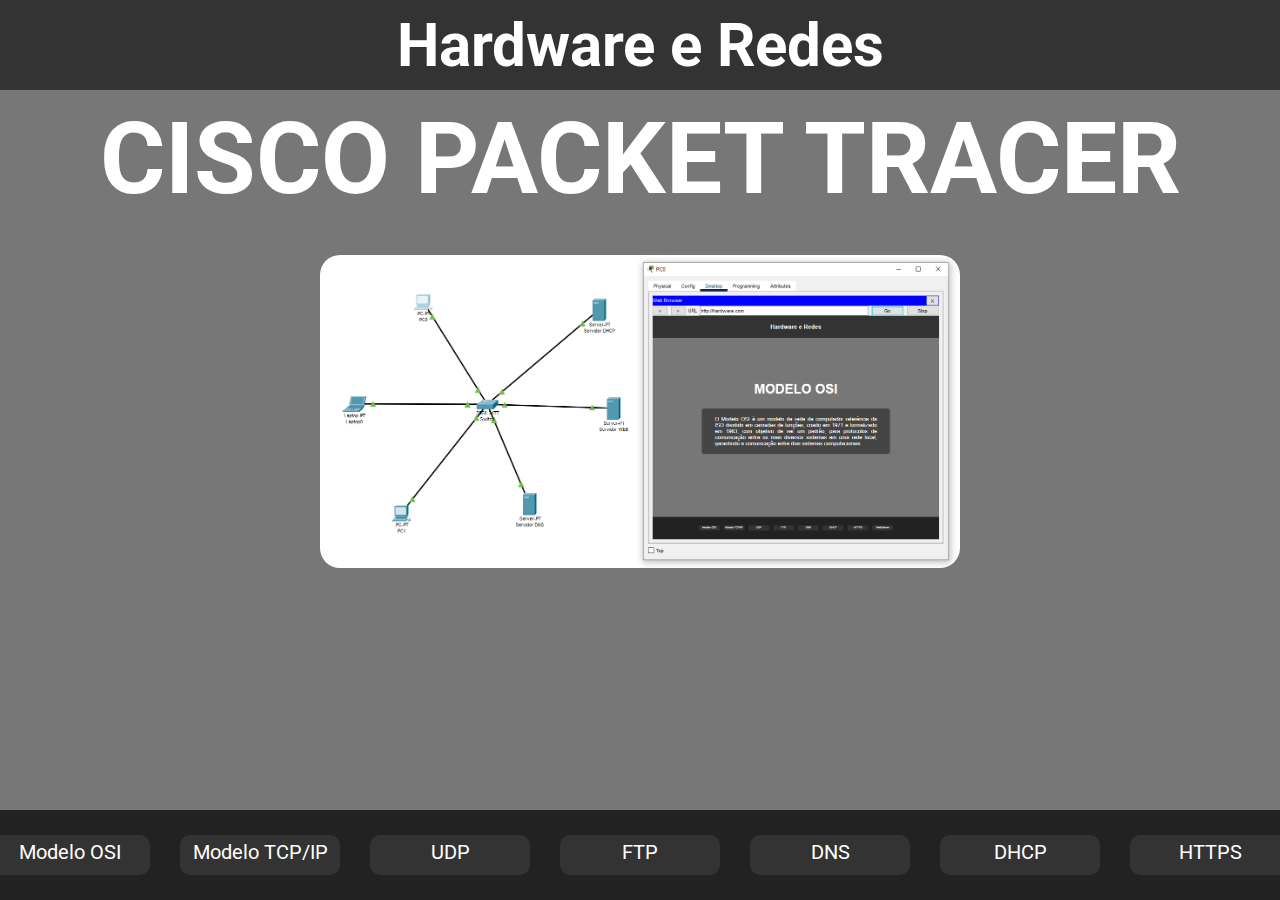
<file: index.html>
<!DOCTYPE html>
<html lang="en">
<head>
    <meta charset="UTF-8">
    <meta http-equiv="X-UA-Compatible" content="IE=edge">
    <meta name="viewport" content="width=device-width, initial-scale=1.0">
    <title>Hardware e Redes</title>
    <link rel="stylesheet" href="style.css">
</head>
<body>
    
    <nav>
        <div id="navbar">
            <h1>Hardware e Redes</h1>
        </div>
    </nav>

    <section class="iframe">
        <iframe name="iframe" src="/packet.html" frameborder="0" width="1800px" height="700px"></iframe>
    </section>

    </div>
</body>
<footer>
    <div class="botoes">
        <a target="iframe" href="packet.html" class="botao">Packet Tracer</a>
        <a target="iframe" href="osi.html" class="botao">Modelo OSI</a>
        <a target="iframe" href="tcp.html" class="botao">Modelo TCP/IP</a>
        <a target="iframe" href="udp.html" class="botao">UDP</a>
        <a target="iframe" href="ftp.html" class="botao">FTP</a>
        <a target="iframe" href="dns.html" class="botao">DNS</a>
        <a target="iframe" href="dhcp.html" class="botao">DHCP</a>
        <a target="iframe" href="https.html" class="botao">HTTPS</a>
        <a target="iframe" href="webserver.html" class="botao">WebServer</a>
    </div>
</footer>
</html>
</file>
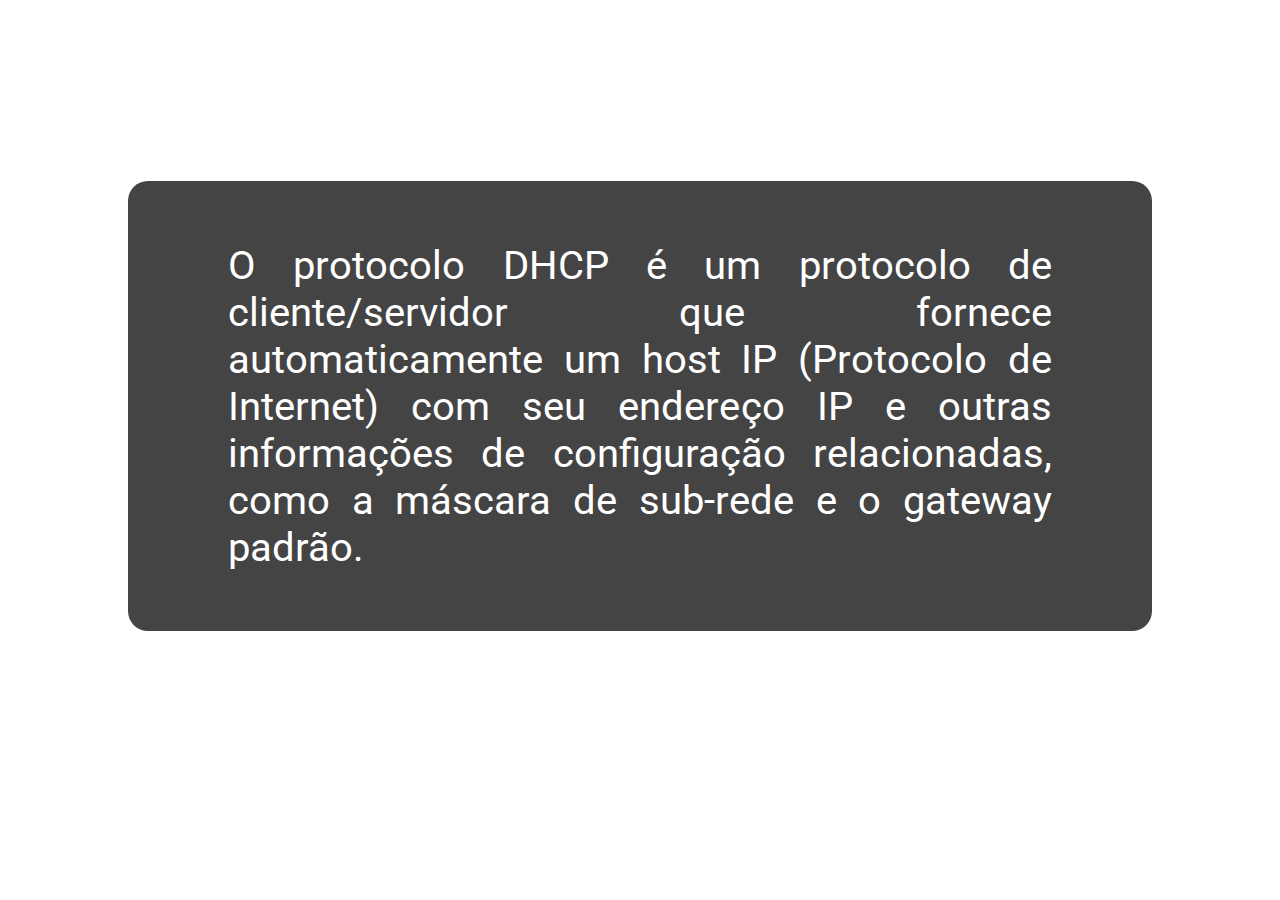
<file: dhcp.html>
<!DOCTYPE html>
<html lang="en">
<head>
    <meta charset="UTF-8">
    <meta http-equiv="X-UA-Compatible" content="IE=edge">
    <meta name="viewport" content="width=device-width, initial-scale=1.0">
    <title>DHCP</title>
    <style>
        @import url('https://fonts.googleapis.com/css2?family=Roboto:ital,wght@0,100;0,300;0,400;0,500;0,700;0,900;1,100;1,300;1,400;1,500;1,700;1,900&display=swap');
        
        * {
            margin: 0;
            padding: 0;
            font-family: 'Roboto', sans-serif;
        }
        h1 {
            text-align: center;
            color: white;
            font-size: 100px;
        }
        .caixa {
            width: 80%;
            height: 50vh;
            background-color: #444;
            display: flex;
            align-items: center;
            border-radius: 20px;
        }
        .config {
            display: flex;
            justify-content: center;
            align-items: center;
            margin-top: 5%;
        }
        p {
            text-align: justify;
            margin: 0 100px 0 100px;
            font-size: 40px;
            color: white;
        }
    </style>
</head>
<body>
    
    <div class="container">
        <h1>DHCP</h1>
        <div class="config">
            <div class="caixa">
                <p>O protocolo DHCP é um protocolo de cliente/servidor que fornece automaticamente um host IP (Protocolo de Internet) com seu endereço IP e outras informações de configuração relacionadas, como a máscara de sub-rede e o gateway padrão.</p>
            </div>
        </div>
    </div>

</body>
</html>
</file>
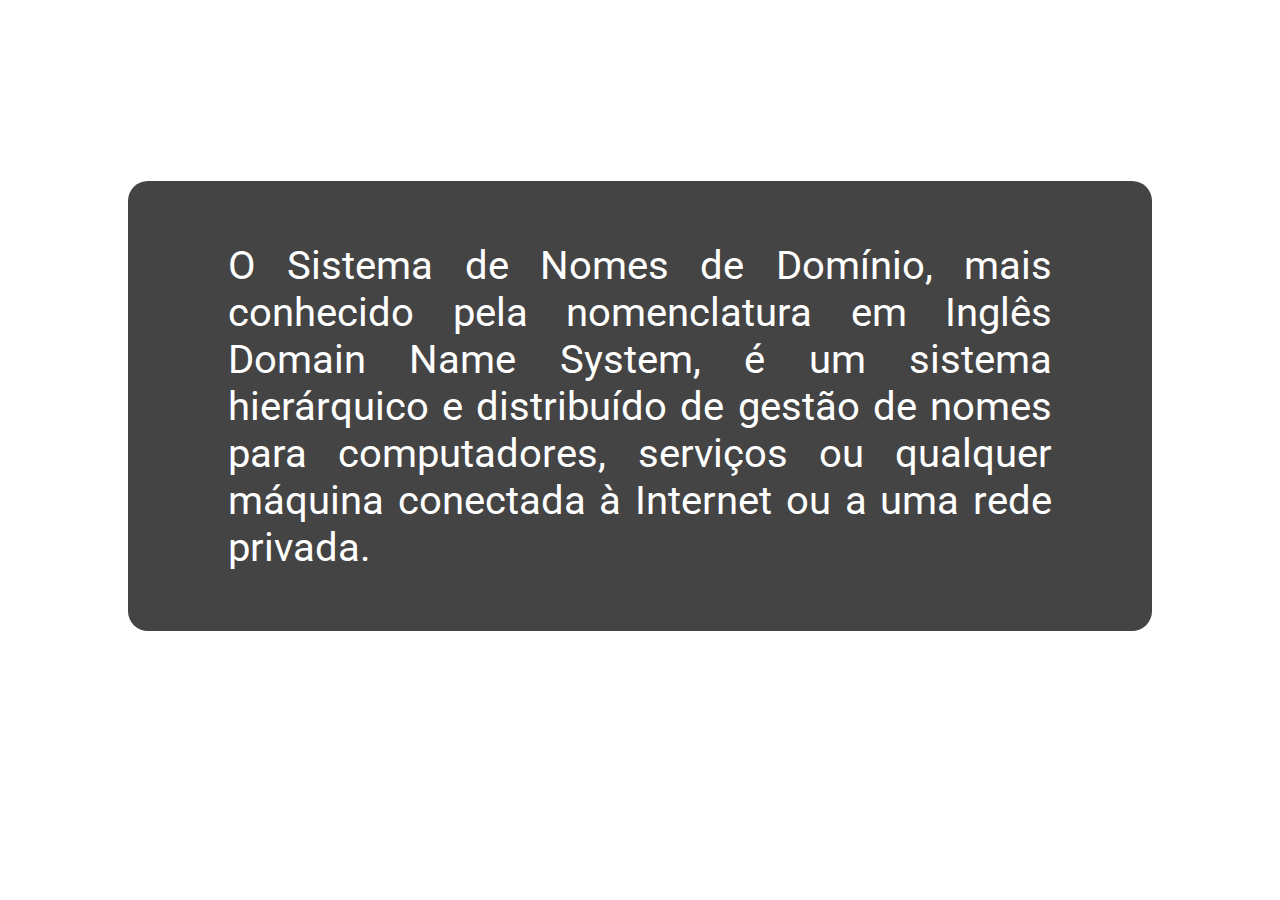
<file: dns.html>
<!DOCTYPE html>
<html lang="en">
<head>
    <meta charset="UTF-8">
    <meta http-equiv="X-UA-Compatible" content="IE=edge">
    <meta name="viewport" content="width=device-width, initial-scale=1.0">
    <title>DNS</title>
    <style>
        @import url('https://fonts.googleapis.com/css2?family=Roboto:ital,wght@0,100;0,300;0,400;0,500;0,700;0,900;1,100;1,300;1,400;1,500;1,700;1,900&display=swap');
        
        * {
            margin: 0;
            padding: 0;
            font-family: 'Roboto', sans-serif;
        }
        h1 {
            text-align: center;
            color: white;
            font-size: 100px;
        }
        .caixa {
            width: 80%;
            height: 50vh;
            background-color: #444;
            display: flex;
            align-items: center;
            border-radius: 20px;
        }
        .config {
            display: flex;
            justify-content: center;
            align-items: center;
            margin-top: 5%;
        }
        p {
            text-align: justify;
            margin: 0 100px 0 100px;
            font-size: 40px;
            color: white;
        }
    </style>
</head>
<body>
    
    <div class="container">
        <h1>DNS</h1>
        <div class="config">
            <div class="caixa">
                <p>O Sistema de Nomes de Domínio, mais conhecido pela nomenclatura em Inglês Domain Name System, é um sistema hierárquico e distribuído de gestão de nomes para computadores, serviços ou qualquer máquina conectada à Internet ou a uma rede privada.</p>
            </div>
        </div>
    </div>

</body>
</html>
</file>
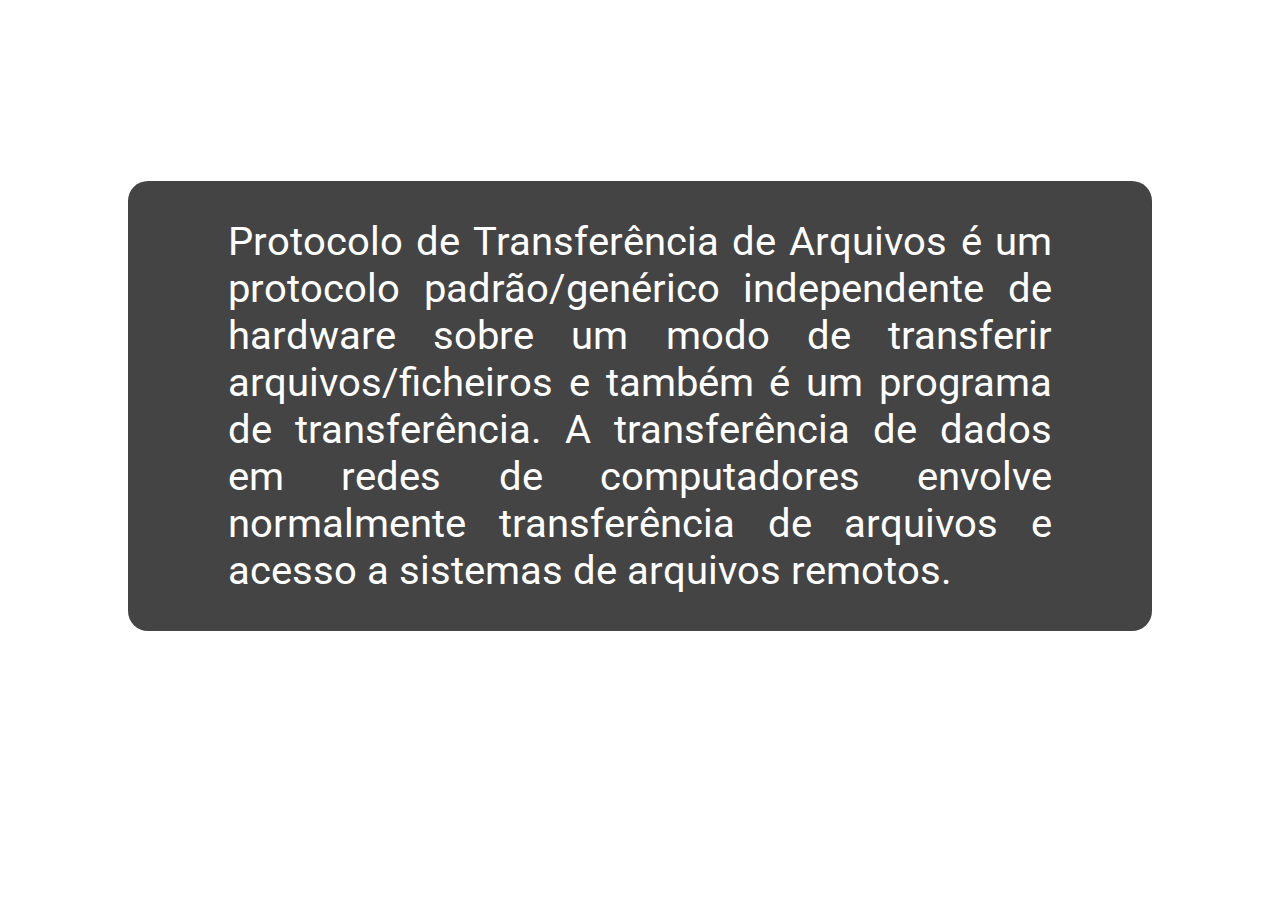
<file: ftp.html>
<!DOCTYPE html>
<html lang="en">
<head>
    <meta charset="UTF-8">
    <meta http-equiv="X-UA-Compatible" content="IE=edge">
    <meta name="viewport" content="width=device-width, initial-scale=1.0">
    <title>FTP</title>
    <style>
        @import url('https://fonts.googleapis.com/css2?family=Roboto:ital,wght@0,100;0,300;0,400;0,500;0,700;0,900;1,100;1,300;1,400;1,500;1,700;1,900&display=swap');
        
        * {
            margin: 0;
            padding: 0;
            font-family: 'Roboto', sans-serif;
        }
        h1 {
            text-align: center;
            color: white;
            font-size: 100px;
        }
        .caixa {
            width: 80%;
            height: 50vh;
            background-color: #444;
            display: flex;
            align-items: center;
            border-radius: 20px;
        }
        .config {
            display: flex;
            justify-content: center;
            align-items: center;
            margin-top: 5%;
        }
        p {
            text-align: justify;
            margin: 0 100px 0 100px;
            font-size: 40px;
            color: white;
        }
    </style>
</head>
<body>
    
    <div class="container">
        <h1>FTP</h1>
        <div class="config">
            <div class="caixa">
                <p>Protocolo de Transferência de Arquivos é um protocolo padrão/genérico independente de hardware sobre um modo de transferir arquivos/ficheiros e também é um programa de transferência. A transferência de dados em redes de computadores envolve normalmente transferência de arquivos e acesso a sistemas de arquivos remotos.</p>
            </div>
        </div>
    </div>

</body>
</html>
</file>
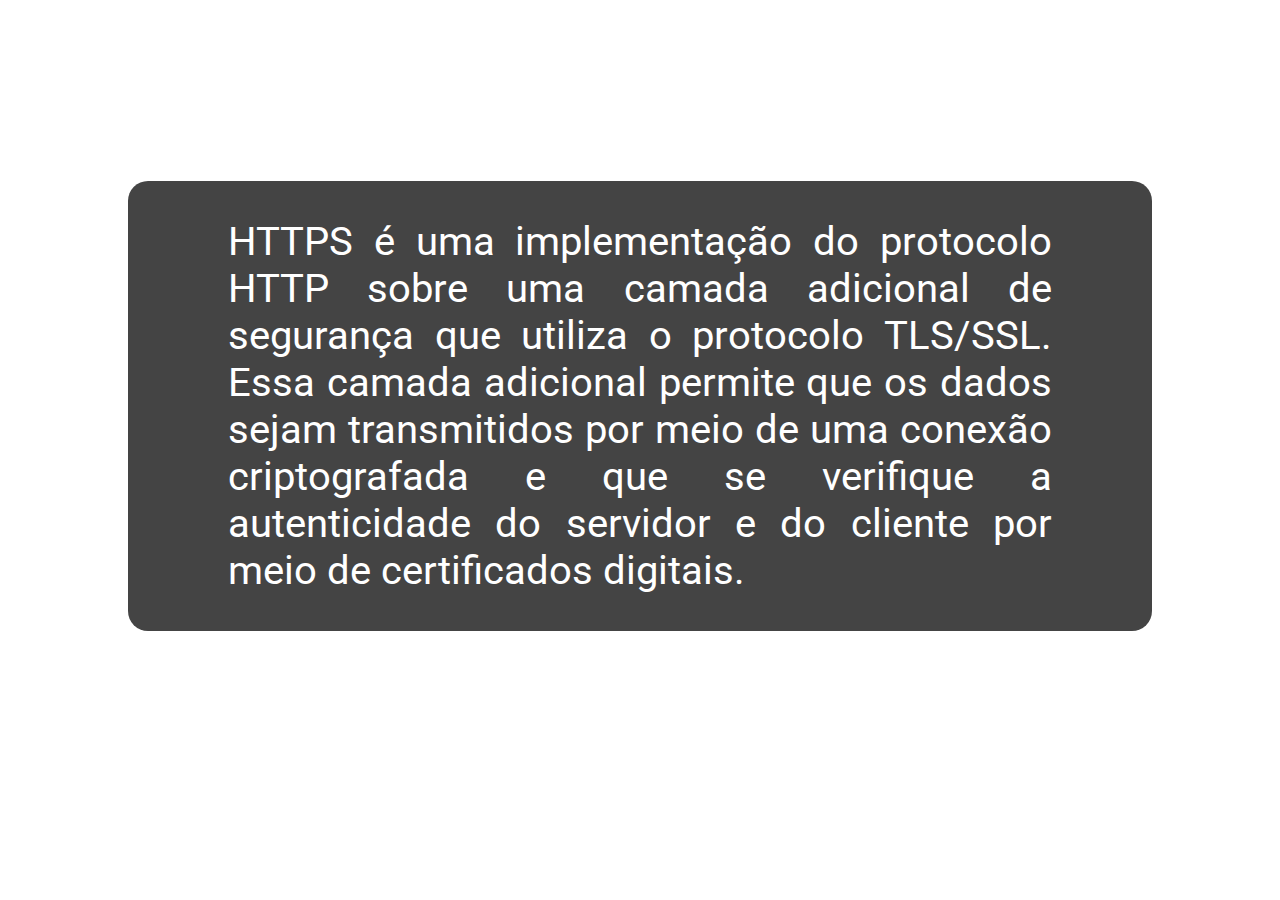
<file: https.html>
<!DOCTYPE html>
<html lang="en">
<head>
    <meta charset="UTF-8">
    <meta http-equiv="X-UA-Compatible" content="IE=edge">
    <meta name="viewport" content="width=device-width, initial-scale=1.0">
    <title>HTTP/HTTPS</title>
    <style>
        @import url('https://fonts.googleapis.com/css2?family=Roboto:ital,wght@0,100;0,300;0,400;0,500;0,700;0,900;1,100;1,300;1,400;1,500;1,700;1,900&display=swap');
        
        * {
            margin: 0;
            padding: 0;
            font-family: 'Roboto', sans-serif;
        }
        h1 {
            text-align: center;
            color: white;
            font-size: 100px;
        }
        .caixa {
            width: 80%;
            height: 50vh;
            background-color: #444;
            display: flex;
            align-items: center;
            border-radius: 20px;
        }
        .config {
            display: flex;
            justify-content: center;
            align-items: center;
            margin-top: 5%;
        }
        p {
            text-align: justify;
            margin: 0 100px 0 100px;
            font-size: 40px;
            color: white;
        }
    </style>
</head>
<body>
    
    <div class="container">
        <h1>HTTP/HTTPS</h1>
        <div class="config">
            <div class="caixa">
                <p>HTTPS é uma implementação do protocolo HTTP sobre uma camada adicional de segurança que utiliza o protocolo TLS/SSL. Essa camada adicional permite que os dados sejam transmitidos por meio de uma conexão criptografada e que se verifique a autenticidade do servidor e do cliente por meio de certificados digitais.</p>
            </div>
        </div>
    </div>

</body>
</html>
</file>
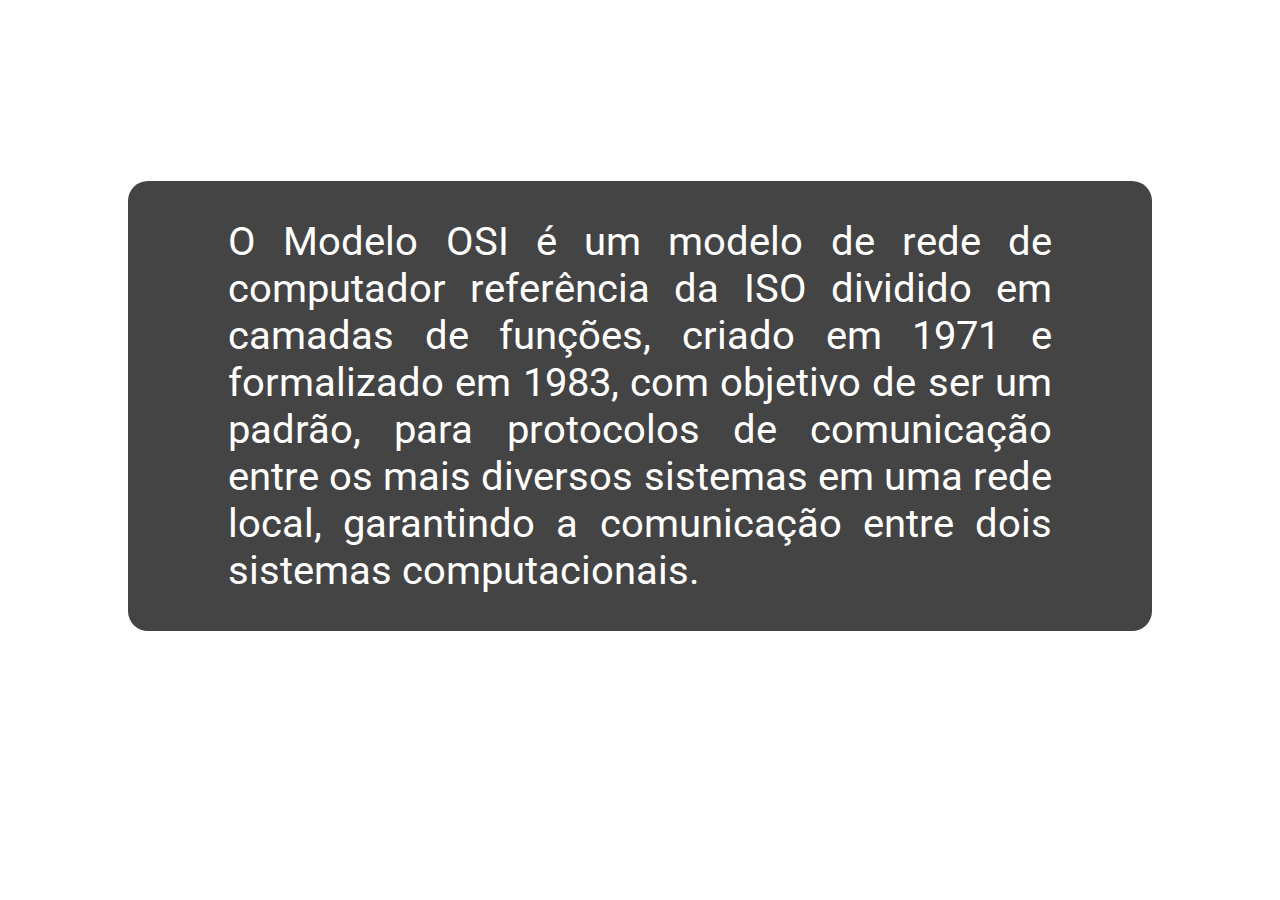
<file: osi.html>
<!DOCTYPE html>
<html lang="en">
<head>
    <meta charset="UTF-8">
    <meta http-equiv="X-UA-Compatible" content="IE=edge">
    <meta name="viewport" content="width=device-width, initial-scale=1.0">
    <title>Modelo Osi</title>
    <style>
        @import url('https://fonts.googleapis.com/css2?family=Roboto:ital,wght@0,100;0,300;0,400;0,500;0,700;0,900;1,100;1,300;1,400;1,500;1,700;1,900&display=swap');
        
        * {
            margin: 0;
            padding: 0;
            font-family: 'Roboto', sans-serif;
        }
        h1 {
            text-align: center;
            color: white;
            font-size: 100px;
        }
        .caixa {
            width: 80%;
            height: 50vh;
            background-color: #444;
            display: flex;
            align-items: center;
            border-radius: 20px;
        }
        .config {
            display: flex;
            justify-content: center;
            align-items: center;
            margin-top: 5%;
        }
        p {
            text-align: justify;
            margin: 0 100px 0 100px;
            font-size: 40px;
            color: white;
        }
    </style>
</head>
<body>
    
    <div class="container">
        <h1>MODELO OSI</h1>
        <div class="config">
            <div class="caixa">
                <p>O Modelo OSI é um modelo de rede de computador referência da ISO dividido em camadas de funções, criado em 1971 e formalizado em 1983, com objetivo de ser um padrão, para protocolos de comunicação entre os mais diversos sistemas em uma rede local, garantindo a comunicação entre dois sistemas computacionais.</p>
            </div>
        </div>
    </div>

</body>
</html>
</file>
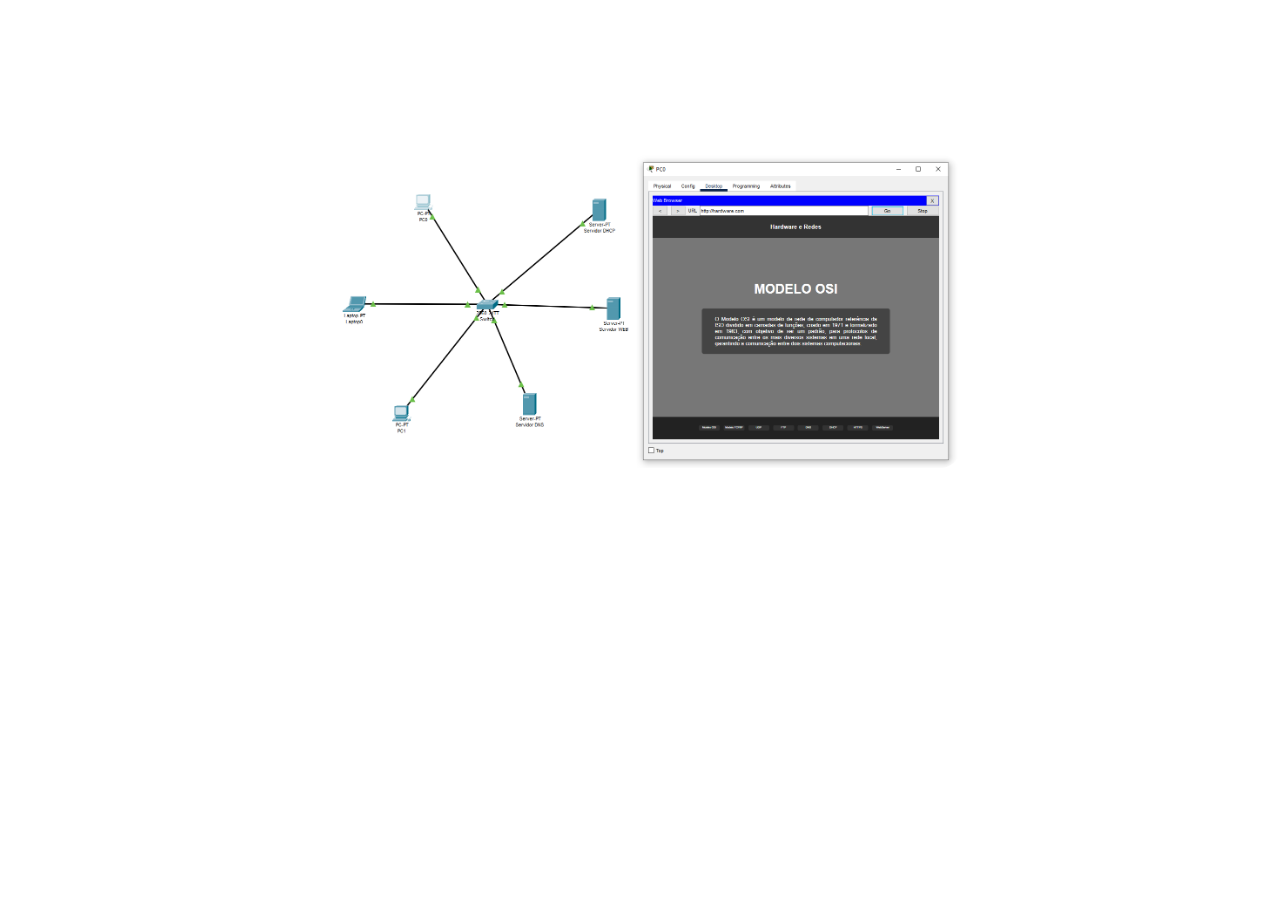
<file: packet.html>
<!DOCTYPE html>
<html lang="en">
<head>
    <meta charset="UTF-8">
    <meta http-equiv="X-UA-Compatible" content="IE=edge">
    <meta name="viewport" content="width=device-width, initial-scale=1.0">
    <title>WEBSERVER</title>
    <style>
        @import url('https://fonts.googleapis.com/css2?family=Roboto:ital,wght@0,100;0,300;0,400;0,500;0,700;0,900;1,100;1,300;1,400;1,500;1,700;1,900&display=swap');
        
        * {
            margin: 0;
            padding: 0;
            font-family: 'Roboto', sans-serif;
        }
        h1 {
            text-align: center;
            color: white;
            font-size: 100px;
        }
        .config {
            display: flex;
            justify-content: center;
            align-items: center;
            margin-top: 3%;
        }
        p {
            text-align: justify;
            margin: 0 100px 0 100px;
            font-size: 40px;
            color: white;
        }
        img {
            width: 50%;
            height: 50%;
            border-radius: 20px;
        }
    </style>
</head>
<body>
    
    <div class="container">
        <h1>CISCO PACKET TRACER</h1>
        <div class="config">
                <img src="print.png" alt="packet tracer">
        </div>
    </div>

</body>
</html>
</file>
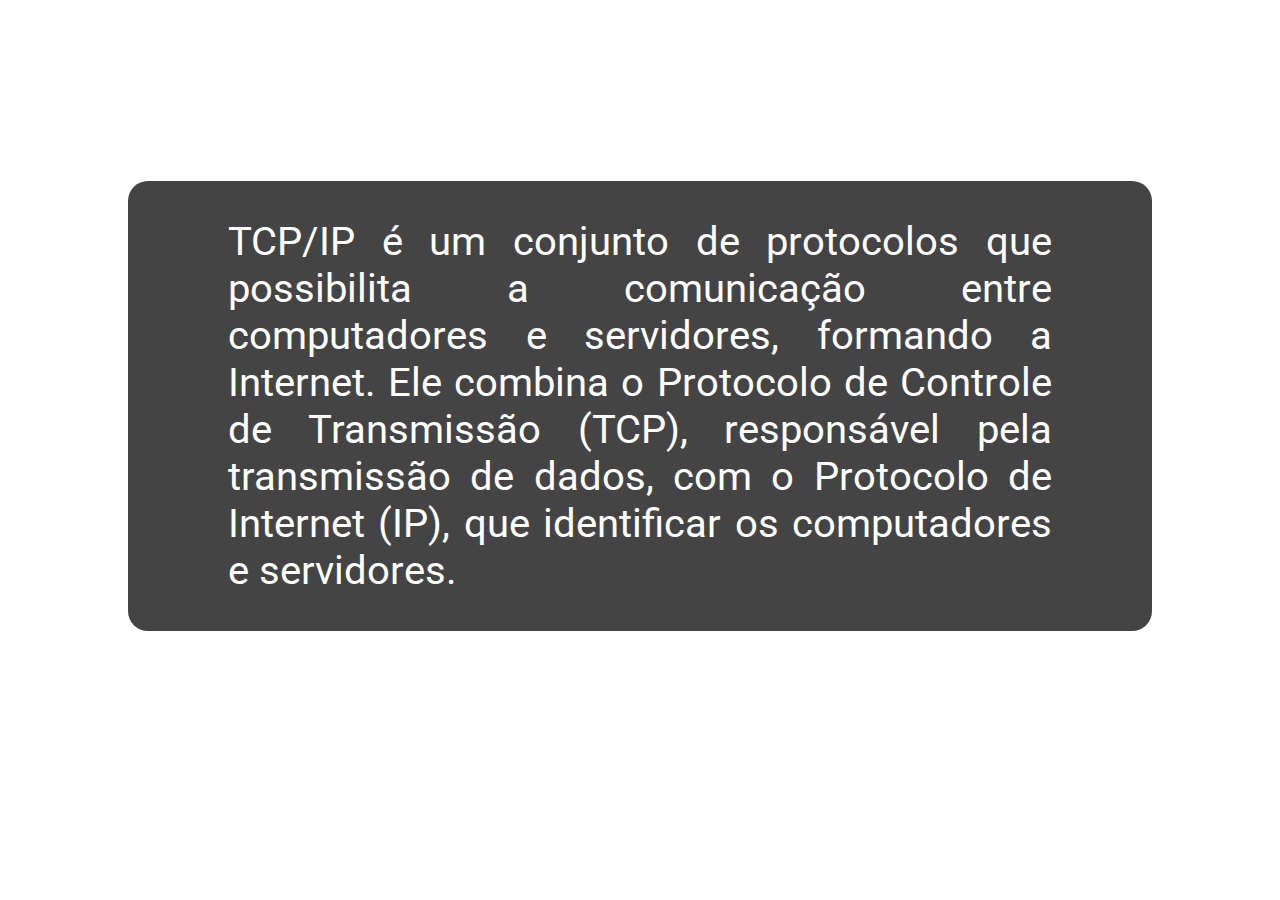
<file: tcp.html>
<!DOCTYPE html>
<html lang="en">
<head>
    <meta charset="UTF-8">
    <meta http-equiv="X-UA-Compatible" content="IE=edge">
    <meta name="viewport" content="width=device-width, initial-scale=1.0">
    <title>TCP</title>
    <style>
        @import url('https://fonts.googleapis.com/css2?family=Roboto:ital,wght@0,100;0,300;0,400;0,500;0,700;0,900;1,100;1,300;1,400;1,500;1,700;1,900&display=swap');
        
        * {
            margin: 0;
            padding: 0;
            font-family: 'Roboto', sans-serif;
        }
        h1 {
            text-align: center;
            color: white;
            font-size: 100px;
        }
        .caixa {
            width: 80%;
            height: 50vh;
            background-color: #444;
            display: flex;
            align-items: center;
            border-radius: 20px;
        }
        .config {
            display: flex;
            justify-content: center;
            align-items: center;
            margin-top: 5%;
        }
        p {
            text-align: justify;
            margin: 0 100px 0 100px;
            font-size: 40px;
            color: white;
        }
    </style>
</head>
<body>
    
    <div class="container">
        <h1>MODELO  TCP/IP</h1>
        <div class="config">
            <div class="caixa">
                <p>TCP/IP é um conjunto de protocolos que possibilita a comunicação entre computadores e servidores, formando a Internet. Ele combina o Protocolo de Controle de Transmissão (TCP), responsável pela transmissão de dados, com o Protocolo de Internet (IP), que identificar os computadores e servidores.</p>
            </div>
        </div>
    </div>

</body>
</html>
</file>
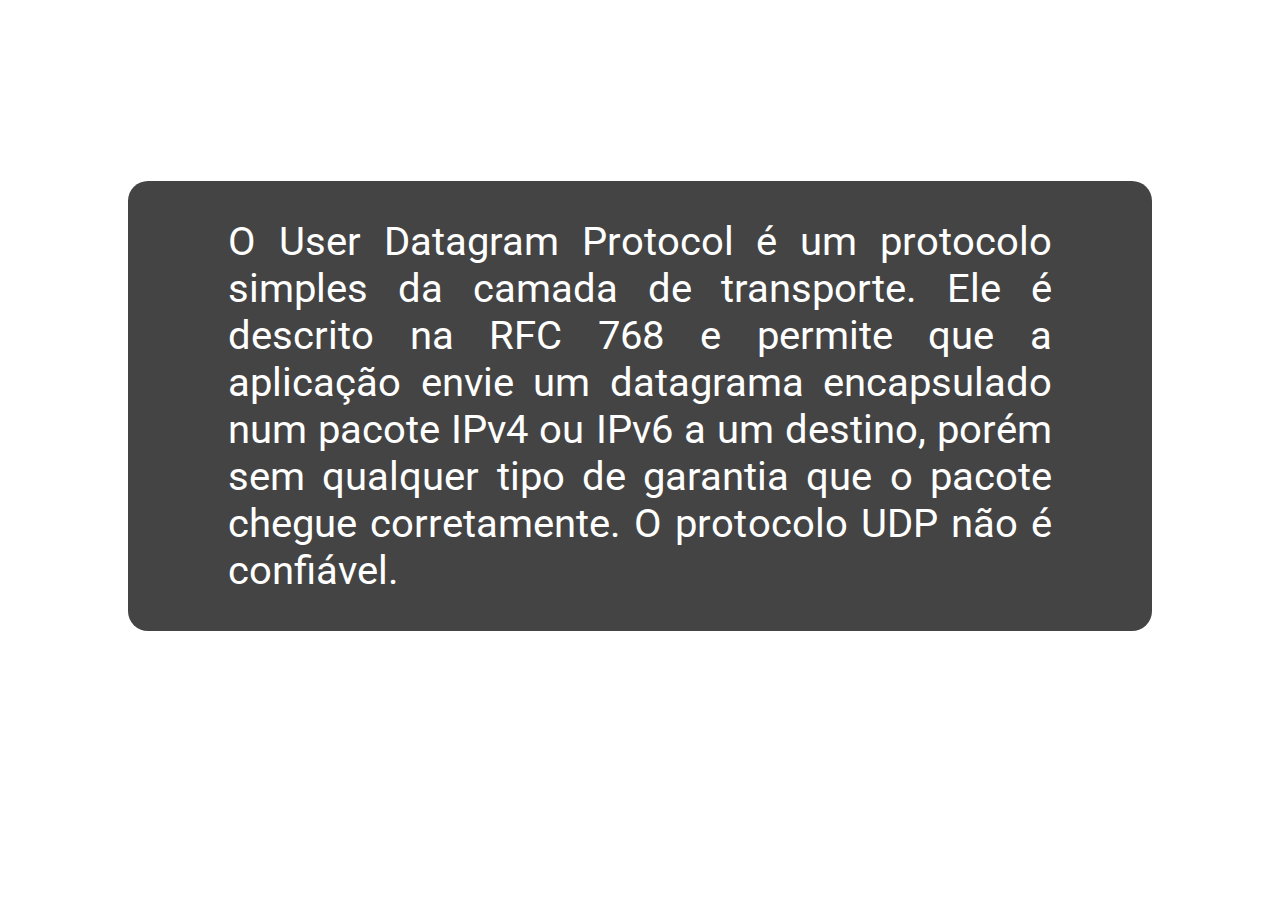
<file: udp.html>
<!DOCTYPE html>
<html lang="en">
<head>
    <meta charset="UTF-8">
    <meta http-equiv="X-UA-Compatible" content="IE=edge">
    <meta name="viewport" content="width=device-width, initial-scale=1.0">
    <title>UDP</title>
    <style>
        @import url('https://fonts.googleapis.com/css2?family=Roboto:ital,wght@0,100;0,300;0,400;0,500;0,700;0,900;1,100;1,300;1,400;1,500;1,700;1,900&display=swap');
        
        * {
            margin: 0;
            padding: 0;
            font-family: 'Roboto', sans-serif;
        }
        h1 {
            text-align: center;
            color: white;
            font-size: 100px;
        }
        .caixa {
            width: 80%;
            height: 50vh;
            background-color: #444;
            display: flex;
            align-items: center;
            border-radius: 20px;
        }
        .config {
            display: flex;
            justify-content: center;
            align-items: center;
            margin-top: 5%;
        }
        p {
            text-align: justify;
            margin: 0 100px 0 100px;
            font-size: 40px;
            color: white;
        }
    </style>
</head>
<body>
    
    <div class="container">
        <h1>UDP</h1>
        <div class="config">
            <div class="caixa">
                <p>O User Datagram Protocol é um protocolo simples da camada de transporte. Ele é descrito na RFC 768 e permite que a aplicação envie um datagrama encapsulado num pacote IPv4 ou IPv6 a um destino, porém sem qualquer tipo de garantia que o pacote chegue corretamente. O protocolo UDP não é confiável.</p>
            </div>
        </div>
    </div>

</body>
</html>
</file>
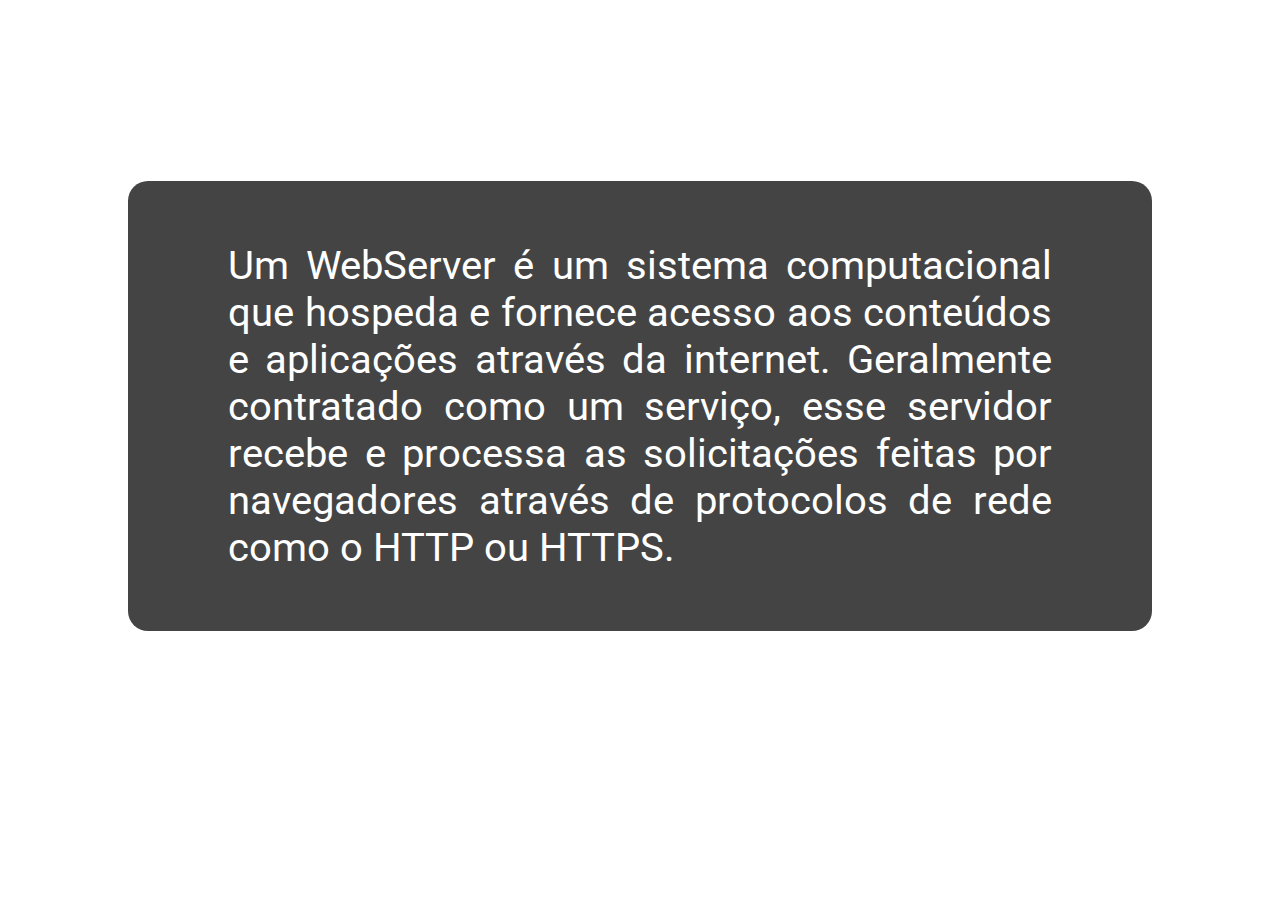
<file: webserver.html>
<!DOCTYPE html>
<html lang="en">
<head>
    <meta charset="UTF-8">
    <meta http-equiv="X-UA-Compatible" content="IE=edge">
    <meta name="viewport" content="width=device-width, initial-scale=1.0">
    <title>WEBSERVER</title>
    <style>
        @import url('https://fonts.googleapis.com/css2?family=Roboto:ital,wght@0,100;0,300;0,400;0,500;0,700;0,900;1,100;1,300;1,400;1,500;1,700;1,900&display=swap');
        
        * {
            margin: 0;
            padding: 0;
            font-family: 'Roboto', sans-serif;
        }
        h1 {
            text-align: center;
            color: white;
            font-size: 100px;
        }
        .caixa {
            width: 80%;
            height: 50vh;
            background-color: #444;
            display: flex;
            align-items: center;
            border-radius: 20px;
        }
        .config {
            display: flex;
            justify-content: center;
            align-items: center;
            margin-top: 5%;
        }
        p {
            text-align: justify;
            margin: 0 100px 0 100px;
            font-size: 40px;
            color: white;
        }
    </style>
</head>
<body>
    
    <div class="container">
        <h1>WEBSERVER</h1>
        <div class="config">
            <div class="caixa">
                <p>Um WebServer é um sistema computacional que hospeda e fornece acesso aos conteúdos e aplicações através da internet. Geralmente contratado como um serviço, esse servidor recebe e processa as solicitações feitas por navegadores através de protocolos de rede como o HTTP ou HTTPS.</p>
            </div>
        </div>
    </div>

</body>
</html>
</file>
<file: style.css>
@import url('https://fonts.googleapis.com/css2?family=Roboto:ital,wght@0,100;0,300;0,400;0,500;0,700;0,900;1,100;1,300;1,400;1,500;1,700;1,900&display=swap');

* {
    padding: 0;
    margin: 0;
    font-family: 'Roboto', sans-serif;
}

body {
    width: 100vw;
    height: 100vh;
}

nav {
    width: 100%;
    height: 10vh;
    background-color: #333;
    display: flex;
    justify-content: center;
    align-items: center;
}

#navbar {
    color: white;
    font-size: 30px;
}

section {
    background-color: #777;
    width: 100vw;
    height: 80vh;
}

.iframe {
    display: flex;
    justify-content: center;
    align-items: center;
}

footer {
    width: 100%;
    height: 10vh;
    background-color: #222;
    display: flex;
    justify-content: center;
    align-items: center;
}

.botoes {
    display: flex;
    justify-content: center;
    align-items: center;
    gap: 30px;
}

.botao {
    width: 150px;
    height: 30px;
    text-decoration: none;
    color: white;
    font-size: 20px;
    text-align: center;
    transition: 0.5s;
    border-radius: 10px;
    transition: 0.5s;
    background-color: #333;
    align-items: center;
    padding: 5px;
}

.botao:hover {
    background-color: #999;
    transition: 0.5s;
    border-radius: 10px;
    transform: scale(1.05);
}
</file>
